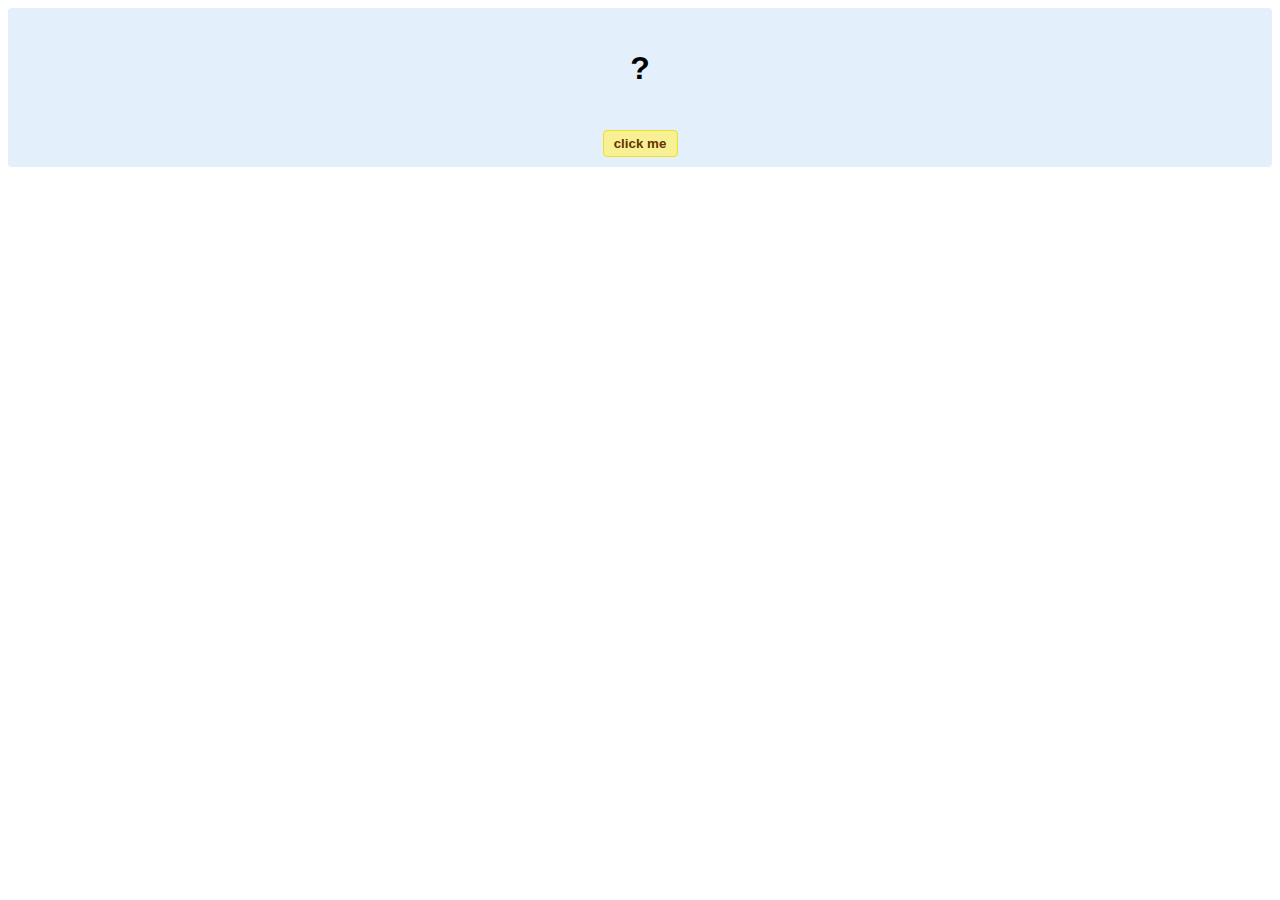
<file: hello-world.html>
<!DOCTYPE html>
<!-- HTML5 Hello world by kirupa - http://www.kirupa.com/html5/getting_your_feet_wet_html5_pg1.htm -->
<html lang="en-us">

<head>
<meta charset="utf-8">
<title>Hello...</title>
<style type="text/css">
#mainContent {
	font-family: Arial, Helvetica, sans-serif;
	font-size: xx-large;
	font-weight: bold;
	background-color: #E3F0FB;
	border-radius: 4px;
	padding: 10px;
	text-align: center;
}
.buttonStyle {
	border-radius: 4px;
	border: thin solid #F0E020;
	padding: 5px;
	background-color: #F8F094;
	font-family: "Segoe UI", Tahoma, Geneva, Verdana, sans-serif;
	font-weight: bold;
	color: #663300;
	width: 75px;
}

.buttonStyle:hover {
	border: thin solid #FFCC00;
	background-color: #FCF9D6;
	color: #996633;
	cursor: pointer;
}
.buttonStyle:active {
	border: thin solid #99CC00;
	background-color: #F5FFD2;
	color: #669900;
	cursor: pointer;
}

</style>
</head>

<body>
<div id="mainContent">
<p id="helloText">?</p>
<button id="clickButton" class="buttonStyle">click me</button>
</div>
<script> 
var myButton = document.getElementById("clickButton");
var myText = document.getElementById("helloText");

myButton.addEventListener('click', doSomething, false)

function doSomething() {
	myText.textContent = "hello, world!";
}
</script>

</body>
</html>
</file>
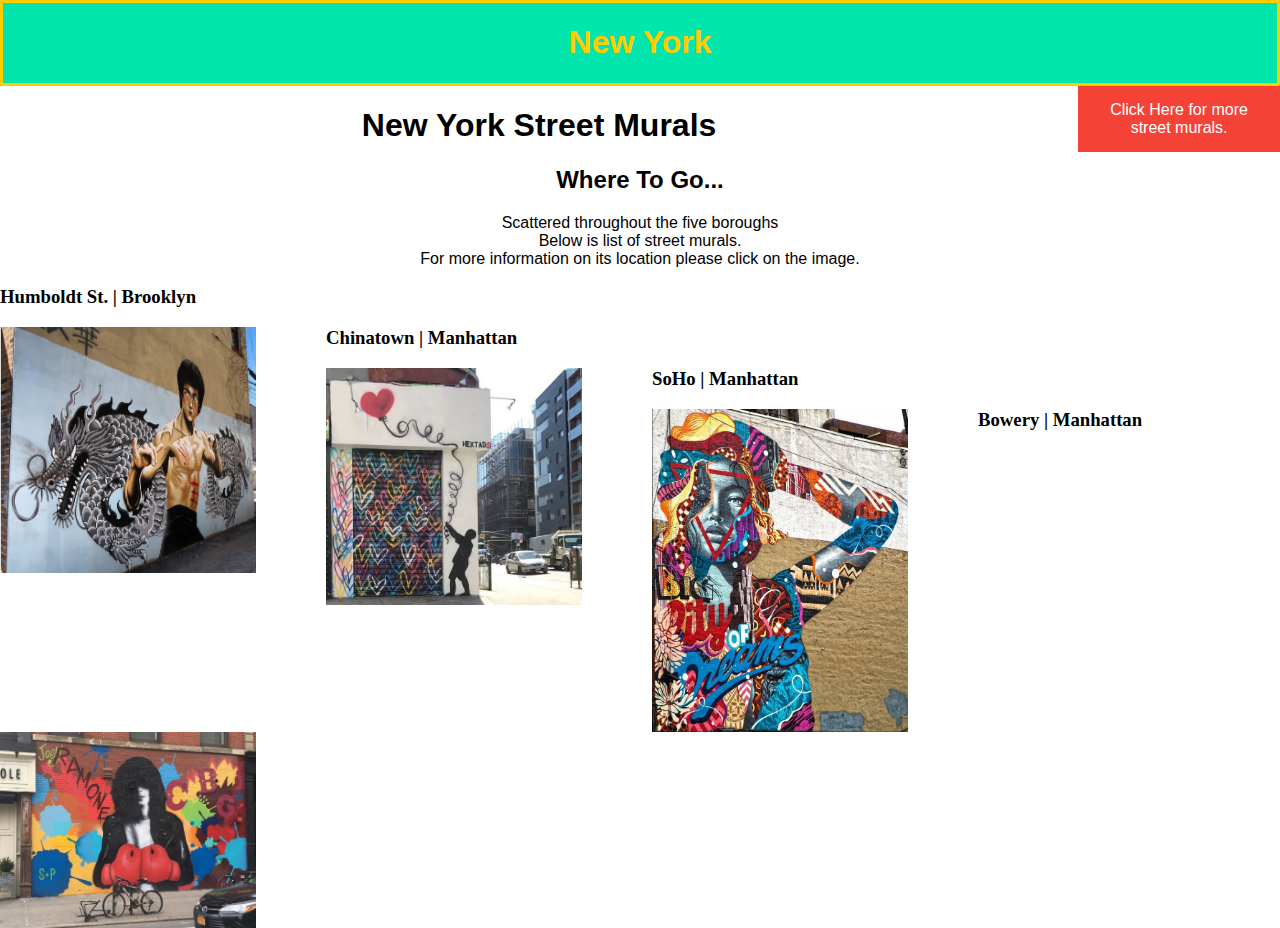
<file: nyc.html>
<!DOCTYPE html>
<html>
    <head>
        <title>NYC Murals</title>
        
        <link rel="stylesheet" type="text/css" href="nyc.css" />
    
    </head>
    <body>
                        <!------First Div------>
    <div class="header">                
    <p><h1>New York</h1></p>
    </div>
                     <!------Second Div------>
    
    <a href="http://ny.racked.com/maps/nyc-best-instagram-walls-street-art" target="_blank" class="button">Click Here for more <br> street murals. </a> 
                        <!------Button above------>
    <div class="info">        
    <p><h1>New York Street Murals</h1></p>
    <p><h2>Where To Go...</h2></p>
    <p>Scattered throughout the five boroughs
    <br>
    Below is list of street murals.
    <br>
    For more information on its location please click on the image.
    </p>
    </div>
                <!------Third Div------>
                
    <div class="picture"> <!------Picture Div------>
   
    <a class="nextpage1" href="https://www.google.com/maps/place/Humboldt+St,+Brooklyn,+NY/@40.7160994,-73.9451312,17z/data=!3m1!4b1!4m5!3m4!1s0x89c25956636f5e1d:0xac8bf85672203c9e!8m2!3d40.7160994!4d-73.9429425" 
    target="_blank">
    <h3>Humboldt St. | Brooklyn</h3>
    <img src="bk.JPG">
     </a>
    
     <a class="nextpage1" href="https://www.google.com/maps/place/Chinatown,+New+York,+NY/@40.7160897,-74.0012583,16z/data=!3m1!4b1!4m5!3m4!1s0x89c259f56c2fc10d:0xcf9e1370cd1f3111!8m2!3d40.7157509!4d-73.9970307" 
    target="_blank">
    <h3>Chinatown | Manhattan</h3>
    <img src="chinatown.JPG">
    </a>
    
    <a class="nextpage1" href="https://www.google.com/maps/place/SoHo,+New+York,+NY/@40.7236528,-74.0050567,16z/data=!3m1!4b1!4m5!3m4!1s0x89c2598c5e51e2f3:0xce2f3449f490f818!8m2!3d40.723301!4d-74.0029883" 
    target="_blank">
    <h3>SoHo | Manhattan</h3>
    <img src="soho.JPG">
    </a>
    
    <a class="nextpage1" href="https://www.google.com/maps/place/Bowery,+New+York,+NY/@40.7219684,-73.9957024,16z/data=!3m1!4b1!4m5!3m4!1s0x89c259842ef645cd:0x26871ab5ef4bf7fa!8m2!3d40.725257!4d-73.9903489" 
    target="_blank">
    <h3>Bowery | Manhattan</h3>
    <img src="bowery.JPG">
    </a>
    </div>   <!------Ending Div------>

                </body>
</html>
</file>
<file: nyc.css>
html,body{width: 100%;
            height:100%;}
            
    body {margin:0 auto;}
    
    .picture a {color:black;
                  text-decoration:none;
                      }

    .header {background-color: #00e6ac; /* Aqua*/
             text-align:center;
             color: #ffcc00; /* Gold*/ 
             border-style: solid;
             border-color: #ffcc00; /* White */;
             font-family: Arial, Helvetica;}
   
   .info {  width:100%;
            border-style: hidden;
            text-align:center;
             font-family: Arial, Helvetica;
   }
     
    .picture img {width:20%;
                  float:left;
                  margin:0px 70px 0px 0px ;}
                  
                  
    .button {
              background-color: #f44336; /* Red */
              border: none;
              color: white;
              padding: 15px 32px;
              text-align: center;
              text-decoration: none;
              float:right;
              font-size: 16px;
              cursor: pointer;
              font-family: Arial, Helvetica;}
</file>
